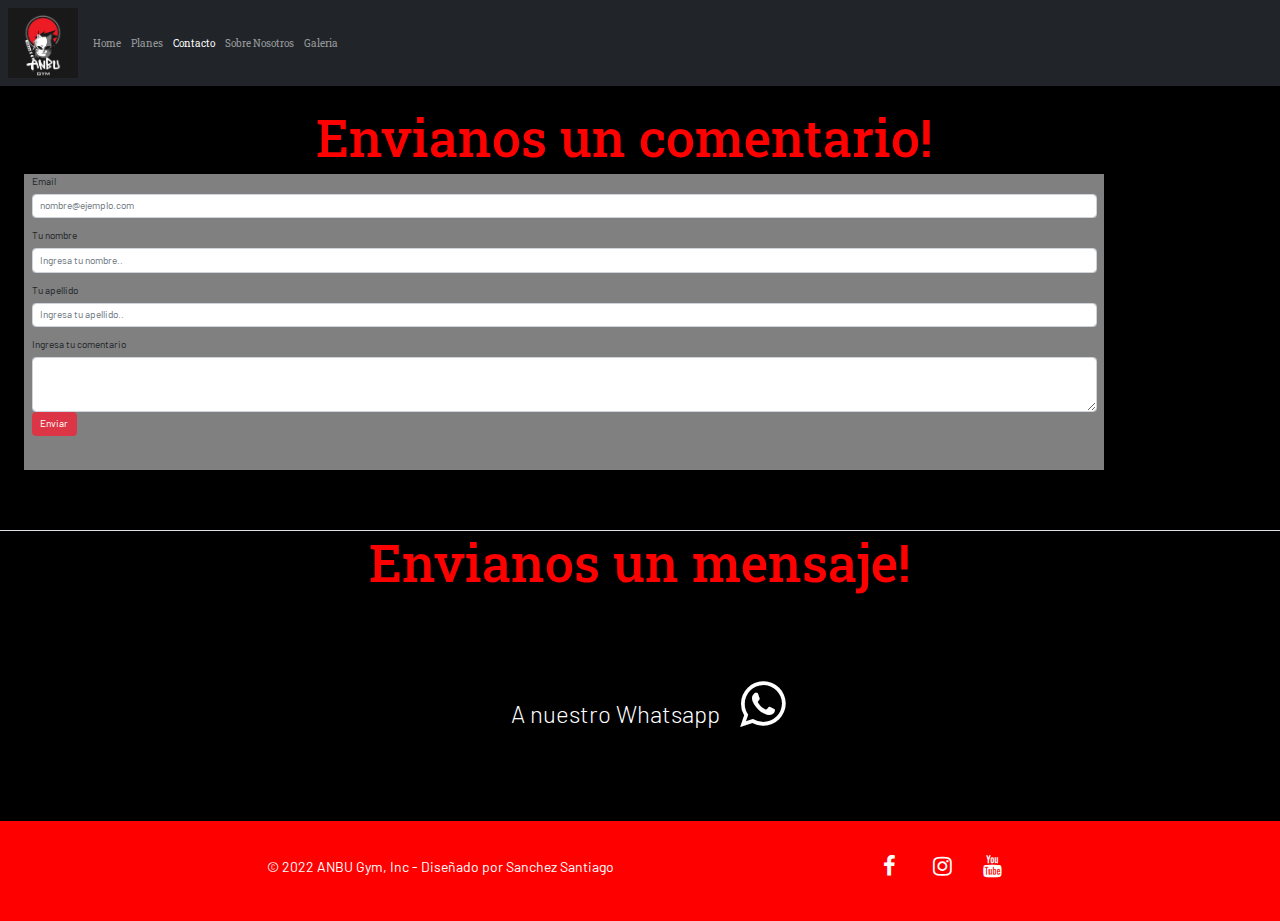
<file: EntregaFinal-SanchezSantiago/pages/contact.html>
<!DOCTYPE html>
<html lang="es">
<head>
    <meta charset="UTF-8">
    <meta http-equiv="X-UA-Compatible" content="IE=edge">
    <meta name="viewport" content="width=device-width, initial-scale=1.0">
    <meta name="keywords"  content="Gimnasio, ANBU gym, Fisicoculturismo, Ignacio Aguirre, gym">
    <title>Contactanos</title>
    <link rel="stylesheet" href="https://cdnjs.cloudflare.com/ajax/libs/font-awesome/4.7.0/css/font-awesome.min.css">
    <link rel="stylesheet" href="../assets/css/bootstrap.min.css">
    <link rel="stylesheet" href="../assets/css/main.css">
    <link rel="icon" type="image/x-icon" href="../assets/images/logominiatura.jpg">
</head>
<body>
    <script src="../javascript/bootstrap.bundle.min.js"></script>
    <nav class="navbar navbar-expand-lg navbar-dark bg-dark">
        <div class="container-fluid ">
          <a class="navbar-brand " href="../index.html">
            <img src="../assets/images/imagenhome.jpg" alt="Logo" width="70" height="70" class="d-inline-block align-text-middle"></a>
          <button class="navbar-toggler" type="button" data-bs-toggle="collapse" data-bs-target="#navbarNavAltMarkup" aria-controls="navbarNavAltMarkup" aria-expanded="false" aria-label="Toggle navigation">
            <span class="navbar-toggler-icon"></span>
          </button>
          <div class="collapse navbar-collapse" id="navbarNavAltMarkup">
            <div class="navbar-nav">
                <a class="nav-link"  href="../index.html">Home</a>
                <a class="nav-link"  href="../pages/planes.html">Planes</a>
                <a class="nav-link active"  aria-current="page" href="../pages/contact.html">Contacto</a>
                <a class="nav-link" href="../pages/aboutus.html">Sobre Nosotros</a>
                <a class="nav-link" href="../pages/galeria.html">Galeria</a>
              </div>
          </div>
        </div>
      </nav>  
      <main class="cuerpo-contacto">
      <h1 class="cuerpo-contacto__titulo">Envianos un comentario!</h1>
     <section class="cuerpo-contacto__formulario">
     <div class="container"> <!-- container de bootstrap -->
      <div class="mb-3">
        <label for="exampleFormControlInput1" class="form-label">Email</label>
        <input type="email" class="form-control" id="exampleFormControlInput1" placeholder="nombre@ejemplo.com">
      </div>
      <div class="mb-3">
        <label for="formGroupExampleInput" class="form-label">Tu nombre</label>
        <input type="text" class="form-control" id="formGroupExampleInput" placeholder="Ingresa tu nombre..">
      </div>
      <div class="mb-3">
        <label for="formGroupExampleInput2" class="form-label">Tu apellido</label>
        <input type="text" class="form-control" id="formGroupExampleInput2" placeholder="Ingresa tu apellido..">
      </div>
      <div class="mb-3">
        <label for="exampleFormControlTextarea1" class="form-label">Ingresa tu comentario</label>
        <textarea class="form-control" id="exampleFormControlTextarea1" rows="3"></textarea>
        <button type="submit" class="btn btn-danger">Enviar</button>
      </div>
     </div>
    </section>
    </main>

     <div class="redes  border-top">
    <h1 class="redes__titulo">Envianos un mensaje! </h1>
      <section class="redes__links">
        <p class="redes__links-text"> A nuestro Whatsapp<a href="https://api.whatsapp.com/send?phone=3547639420" target="_blank" class="fa fa-whatsapp"></a></p>
        
        
      </section>
    </div>
  
  <footer class="piedepagina">
    <div class="piedepagina__iconos">
      <p class="piedepagina__iconos-text">© 2022 ANBU Gym, Inc - Diseñado por Sanchez Santiago</p>
    </div>
    <div class="piedepagina__iconos2">
      <ul class="piedepagina__iconos2-redes">
        <li><a href="https://www.facebook.com/Coderhouse" target="_blank" class="fa fa-facebook"></a></li>
        <li><a href="https://www.instagram.com/santy.sanchezz/" target="_blank" class="fa fa-instagram"></a></li>
        <li><a href="https://www.youtube.com/@CoderHouse" target="_blank" class="fa fa-youtube"></a></li>
      </ul>
    </div>
  </footer>

</body>
</html>
</file>
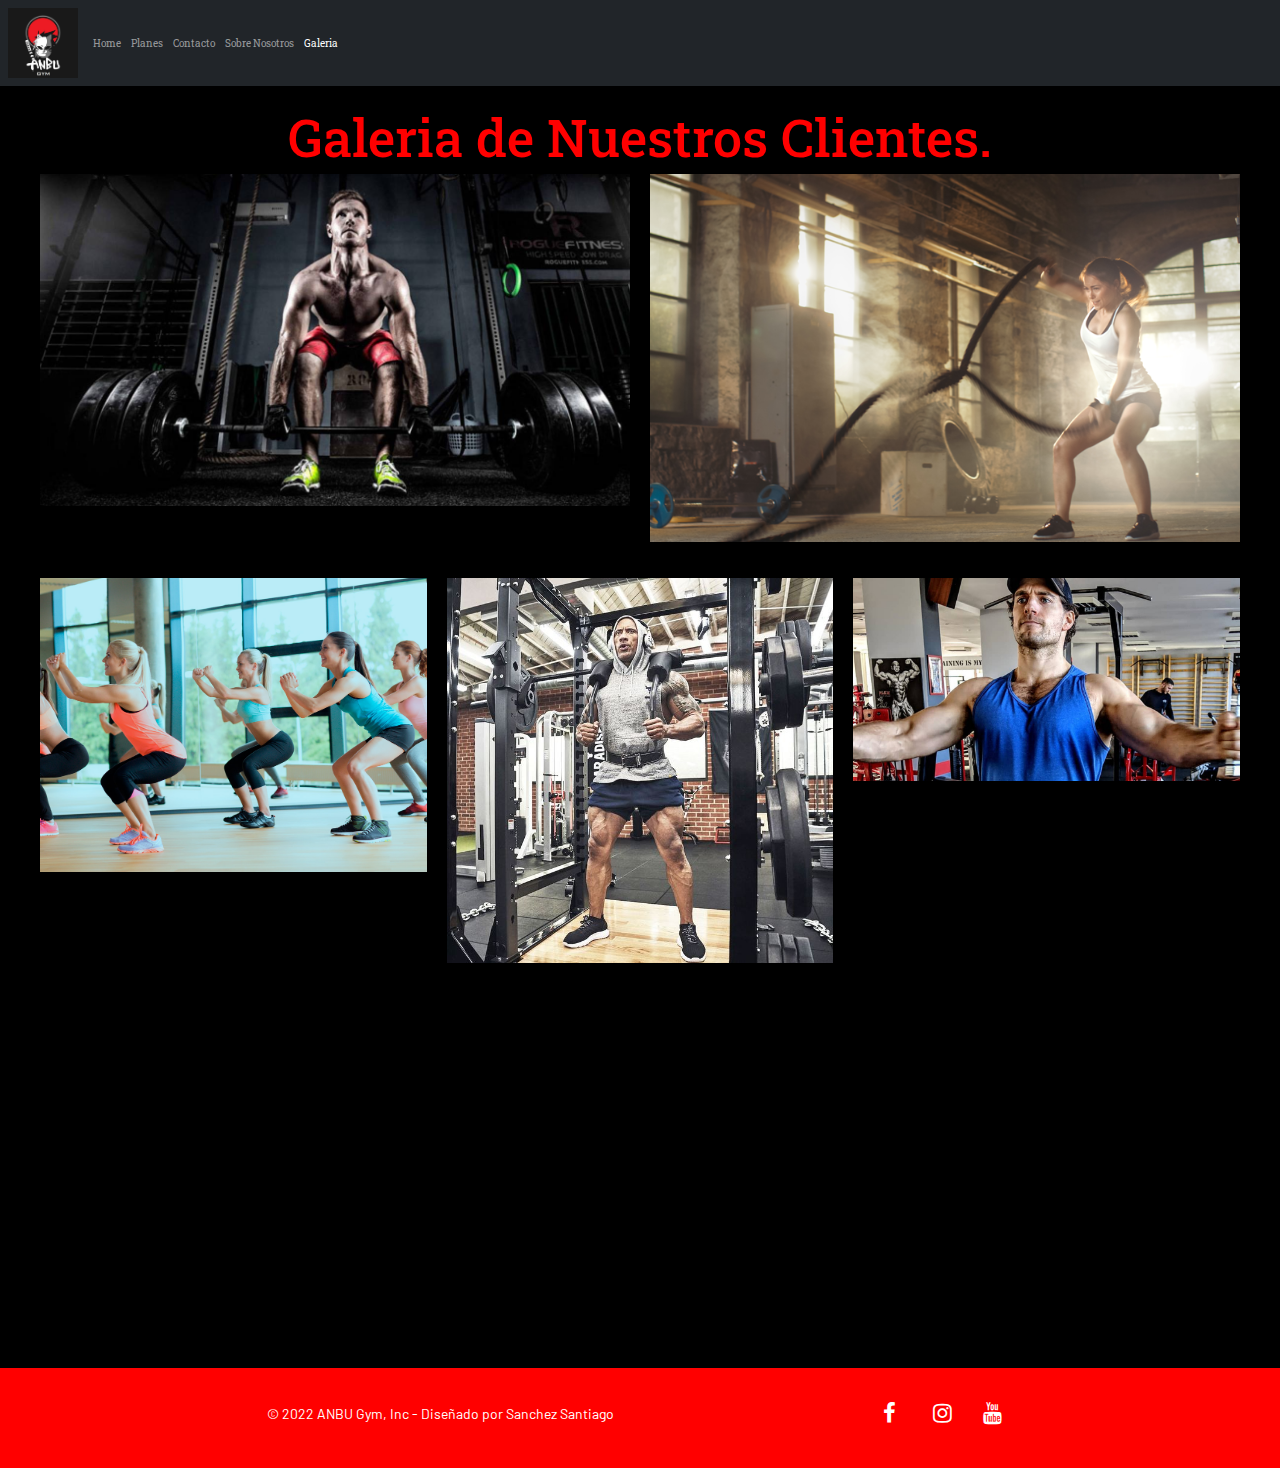
<file: EntregaFinal-SanchezSantiago/pages/galeria.html>
<!DOCTYPE html>
<html lang="es">
<head>
    <meta charset="UTF-8">
    <meta http-equiv="X-UA-Compatible" content="IE=edge">
    <meta name="viewport" content="width=device-width, initial-scale=1.0">
    <meta name="keywords"  content="Gimnasio, ANBU gym, Fisicoculturismo, Ignacio Aguirre, gym">
    <title>Galeria</title>
    <link rel="stylesheet" href="https://cdnjs.cloudflare.com/ajax/libs/font-awesome/4.7.0/css/font-awesome.min.css">
    <link rel="stylesheet" href="../assets/css/bootstrap.min.css">
    <link rel="stylesheet" href="../assets/css/main.css">
    <link rel="icon" type="image/x-icon" href="../assets/images/logominiatura.jpg">

</head>
<body>
    <script src="../javascript/bootstrap.bundle.min.js"></script>
    <nav class="navbar navbar-expand-lg navbar-dark bg-dark">
        <div class="container-fluid ">
          <a class="navbar-brand " href="../index.html">
            <img src="../assets/images/imagenhome.jpg" alt="Logo" width="70" height="70" class="d-inline-block align-text-middle"></a>
          <button class="navbar-toggler" type="button" data-bs-toggle="collapse" data-bs-target="#navbarNavAltMarkup" aria-controls="navbarNavAltMarkup" aria-expanded="false" aria-label="Toggle navigation">
            <span class="navbar-toggler-icon"></span>
          </button>
          <div class="collapse navbar-collapse" id="navbarNavAltMarkup">
            <div class="navbar-nav">
                <a class="nav-link"  href="../index.html">Home</a>
                <a class="nav-link"  href="../pages/planes.html">Planes</a>
                <a class="nav-link " href="../pages/contact.html">Contacto</a>
                <a class="nav-link" href="../pages/aboutus.html">Sobre Nosotros</a>
                <a class="nav-link active" aria-current="page" href="../pages/galeria.html">Galeria</a>
              </div>
          </div>
        </div>
      </nav>  
<main class="cuerpo-galeria">
    <h1 class="galeria__titulo">
        Galeria de Nuestros Clientes. 
    </h1>
    <div class="galeria">
        <img class="galeria__imagen" src="../assets/images/galeria1.jpg" alt="Hombre haciendo peso muerto" srcset="">
        <img class="galeria__imagen" src="../assets/images/galeria3.png" alt="mujer entrenando" srcset="">
        <img class="galeria__imagen" src="../assets/images/galeria4.jpg" alt="mujeres entrenando GAP" srcset="">
        <img class="galeria__imagen" src="../assets/images/galeria5.jpg" alt="Dwayne the rock Jhonson entrenando en Anbu Gym" srcset="">
        <img class="galeria__imagen" src="../assets/images/galeria6.jpg" alt="Hendry Cavill entrenando en Anbu gym para superman" srcset=""> 
        
    </div>


</main>


      <footer class="piedepagina">
        <div class="piedepagina__iconos">
          <p class="piedepagina__iconos-text">© 2022 ANBU Gym, Inc - Diseñado por Sanchez Santiago</p>
        </div>
        <div class="piedepagina__iconos2">
          <ul class="piedepagina__iconos2-redes">
            <li><a href="https://www.facebook.com/Coderhouse" target="_blank" class="fa fa-facebook"></a></li>
            <li><a href="https://www.instagram.com/santy.sanchezz/" target="_blank" class="fa fa-instagram"></a></li>
            <li><a href="https://www.youtube.com/@CoderHouse" target="_blank" class="fa fa-youtube"></a></li>
          </ul>
        </div>
      </footer>
</body>
</html>
</file>
<file: EntregaFinal-SanchezSantiago/assets/css/main.css>
/* variables */
/* Colors */
/* Spacings */
/*Font-family */
/* Font-Sizes */
/* normalize */
@import url("https://fonts.googleapis.com/css2?family=Barlow:wght@300;400&family=Roboto+Slab:wght@300;500&display=swap");
* {
  margin: 0;
  padding: 0;
  box-sizing: border-box; }

html {
  font-size: 62.5%; }

body {
  font-family: "Barlow", sans-serif; }

ul {
  list-style-type: none; }

a {
  text-decoration: none;
  font-family: "Roboto Slab", serif;
  color: white; }

img {
  width: 100%; }

/* mixins */
body {
  background-color: black; }

.cuerpo-index {
  max-width: 1200px;
  margin: 0 auto;
  margin-top: 2rem; }
  .cuerpo-index__titulo {
    color: red;
    text-align: center;
    font-family: "Roboto Slab", serif;
    font-size: 5.2em; }

.bienvenida {
  display: flex;
  padding: 6rem;
  align-items: center; }
  .bienvenida__imagen {
    flex: 1 1 50%; }
  .bienvenida__box {
    flex: 1 1 50%;
    display: flex;
    flex-direction: column;
    padding: 6rem; }
  .bienvenida__title {
    font-size: 5.2em;
    font-family: "Roboto Slab", serif;
    color: red; }
  .bienvenida__text {
    font-size: 2.4rem;
    font-weight: 300;
    color: white; }
  .bienvenida__link {
    display: flex;
    align-items: center;
    font-size: 2rem;
    color: red;
    gap: 1rem;
    margin-top: 2rem; }

@media screen and (max-width: 799px) {
  .bienvenida {
    display: flex;
    flex-direction: column;
    align-items: center; }
  __box {
    width: 40%;
    text-align: center;
    padding: 100px 0px 100px 0px;
    justify-content: center; }
  __imagen {
    width: 45%; } }

.cards {
  background-color: black;
  max-width: 1200px;
  margin: 0 auto;
  margin-top: 2rem;
  display: flex;
  gap: 1rem;
  justify-content: center;
  flex-wrap: wrap; }
  .cards__title {
    font-size: 5.2em;
    font-family: "Roboto Slab", serif;
    color: red;
    text-align: center; }
  .cards__card-title {
    font-size: 2.2em;
    font-family: "Roboto Slab", serif;
    color: black; }
  .cards .flip-card {
    background-color: transparent;
    width: 300px;
    height: 300px;
    perspective: 1000px; }
  .cards .flip-card-inner {
    position: relative;
    width: 100%;
    height: 100%;
    text-align: center;
    transition: transform 0.6s;
    transform-style: preserve-3d;
    box-shadow: 0 4px 8px 0 rgba(0, 0, 0, 0.2); }
  .cards .flip-card:hover .flip-card-inner {
    transform: rotateY(180deg); }
  .cards .flip-card-front, .cards .flip-card-back {
    position: absolute;
    width: 100%;
    height: 100%;
    -webkit-backface-visibility: hidden;
    backface-visibility: hidden; }
  .cards .flip-card-front {
    background-color: black;
    color: black; }
  .cards .flip-card-back {
    background-color: red;
    color: black;
    font-size: 1.6em;
    transform: rotateY(180deg); }

.cuerpo-planes {
  max-width: 1200px;
  margin: 0 auto;
  margin-top: 2rem; }
  .cuerpo-planes__titulo {
    color: red;
    text-align: center;
    font-family: "Roboto Slab", serif;
    font-size: 5.2em; }

.planes {
  display: flex;
  gap: 2rem;
  justify-content: center;
  flex-wrap: wrap;
  padding-bottom: 6rem; }
  .planes__carta {
    background-color: darkgray;
    width: 320px;
    height: 500px;
    border-color: #a8a5a5;
    border-style: solid;
    border-width: 3px;
    margin: 5px;
    transition: 1s; }
    .planes__carta:hover {
      color: white;
      width: 350px;
      padding: 10px;
      background-color: black; }
    .planes__carta-imagen {
      width: 100%; }
    .planes__carta-description {
      display: flex;
      flex-direction: column;
      padding: 2.4rem; }
      .planes__carta-description__text {
        margin-top: 1rem;
        font-size: 1.6em;
        color: white; }
      .planes__carta-description__action {
        background-color: red;
        display: inline-block;
        width: 40%;
        padding: 10px;
        text-decoration: none;
        font-weight: bold;
        color: black;
        text-align: center;
        border-radius: 10px; }
      .planes__carta-description__titulo {
        font-family: "Roboto Slab", serif;
        font-size: 2.2em;
        color: red; }
      .planes__carta-description__precio {
        margin-top: 0.6 rem;
        color: white;
        font-size: 1.6em; }

.mercadopago__titulo {
  font-size: 5.2em;
  font-family: "Roboto Slab", serif;
  color: red;
  text-align: center; }

.mercadopago__pagos {
  display: flex;
  padding: 6rem;
  align-items: center; }
  .mercadopago__pagos-texto {
    display: flex;
    flex-direction: column;
    flex: 1 1 50%;
    padding: 6rem;
    font-size: 2.4rem;
    font-weight: 300;
    color: white; }
    .mercadopago__pagos-texto__link {
      display: flex;
      align-items: center;
      font-size: 2rem;
      color: red;
      gap: 1rem;
      margin-top: 2rem; }
  .mercadopago__pagos-imagen {
    width: 50%;
    display: flex;
    flex: 1 1 45%; }

@media screen and (max-width: 799px) {
  .mercadopago__pagos {
    display: flex;
    flex-direction: column;
    align-items: center; }
  -texto {
    width: 40%;
    text-align: center;
    padding: 100px 0px 100px 0px;
    justify-content: center; }
  -imagen {
    width: 20%; } }

.cuerpo-contacto {
  max-width: 1200px;
  margin: 0 auto;
  margin-top: 2rem;
  margin-left: 2.4rem;
  padding-bottom: 6rem; }
  .cuerpo-contacto__titulo {
    color: red;
    text-align: center;
    font-family: "Roboto Slab", serif;
    font-size: 5.2em; }
  .cuerpo-contacto__formulario {
    background-color: grey;
    display: flex;
    flex-direction: column;
    width: 90%;
    padding-bottom: 2.4rem; }

.redes__titulo {
  color: red;
  text-align: center;
  font-family: "Roboto Slab", serif;
  font-size: 5.2em; }

.redes__links {
  flex: 1 1 50%;
  display: flex;
  flex-direction: column;
  padding: 6rem; }
  .redes__links-text {
    font-size: 2.4rem;
    font-weight: 300;
    color: white;
    text-align: center; }

.nosotros-cuerpo {
  max-width: 1200px;
  margin: 0 auto;
  margin-top: 2rem; }

.nosotros__title {
  color: red;
  text-align: center;
  font-family: "Roboto Slab", serif;
  font-size: 5.2em; }

.nosotros-ubicacion {
  display: flex;
  flex-direction: row;
  padding: 6rem;
  align-items: center; }
  .nosotros-ubicacion__box {
    flex: 1 1 50%;
    display: flex;
    flex-direction: column;
    padding: 6rem; }
    .nosotros-ubicacion__box-title {
      color: red;
      text-align: center;
      font-family: "Barlow", sans-serif;
      font-size: 5.2em; }
    .nosotros-ubicacion__box-text {
      color: white;
      font-size: 2.2em; }

@media screen and (max-width: 799px) {
  .nosotros-ubicacion {
    display: flex;
    flex-direction: column;
    align-items: center; }
  -box {
    width: 40%;
    text-align: center;
    padding: 100px 0px 100px 0px;
    justify-content: center; }
  -maps {
    width: 20%; } }

.piedepagina {
  display: flex;
  flex-direction: row;
  height: 100px;
  background-color: red;
  align-items: center;
  justify-content: center; }
  .piedepagina__iconos {
    display: flex;
    flex-direction: column;
    width: 45%; }
    .piedepagina__iconos-text {
      color: white;
      font-size: 1.4em; }
  .piedepagina__iconos2-redes {
    display: flex;
    flex-direction: row; }

.fa {
  padding: 20px;
  font-size: 2.2em;
  width: 50px;
  text-align: center;
  text-decoration: none; }

.cuerpo-galeria {
  max-width: 1200px;
  margin: 0 auto;
  margin-top: 2rem; }

.galeria__titulo {
  font-size: 5.2em;
  font-family: "Roboto Slab", serif;
  color: red;
  text-align: center; }

.galeria {
  display: grid;
  grid-template-columns: repeat(12, 1fr);
  grid-template-rows: repeat(3, 1fr);
  gap: 2rem; }
  .galeria__imagen:nth-of-type(1) {
    grid-column: 1  /  7; }
  .galeria__imagen:nth-of-type(2) {
    grid-column: 7  /  13; }
  .galeria__imagen:nth-of-type(3) {
    grid-column: 1  /  5; }
  .galeria__imagen:nth-of-type(4) {
    grid-column: 5  /  9; }
  .galeria__imagen:nth-of-type(5) {
    grid-column: 9  /  13;
    grid-row: 2 / 4; }
</file>
